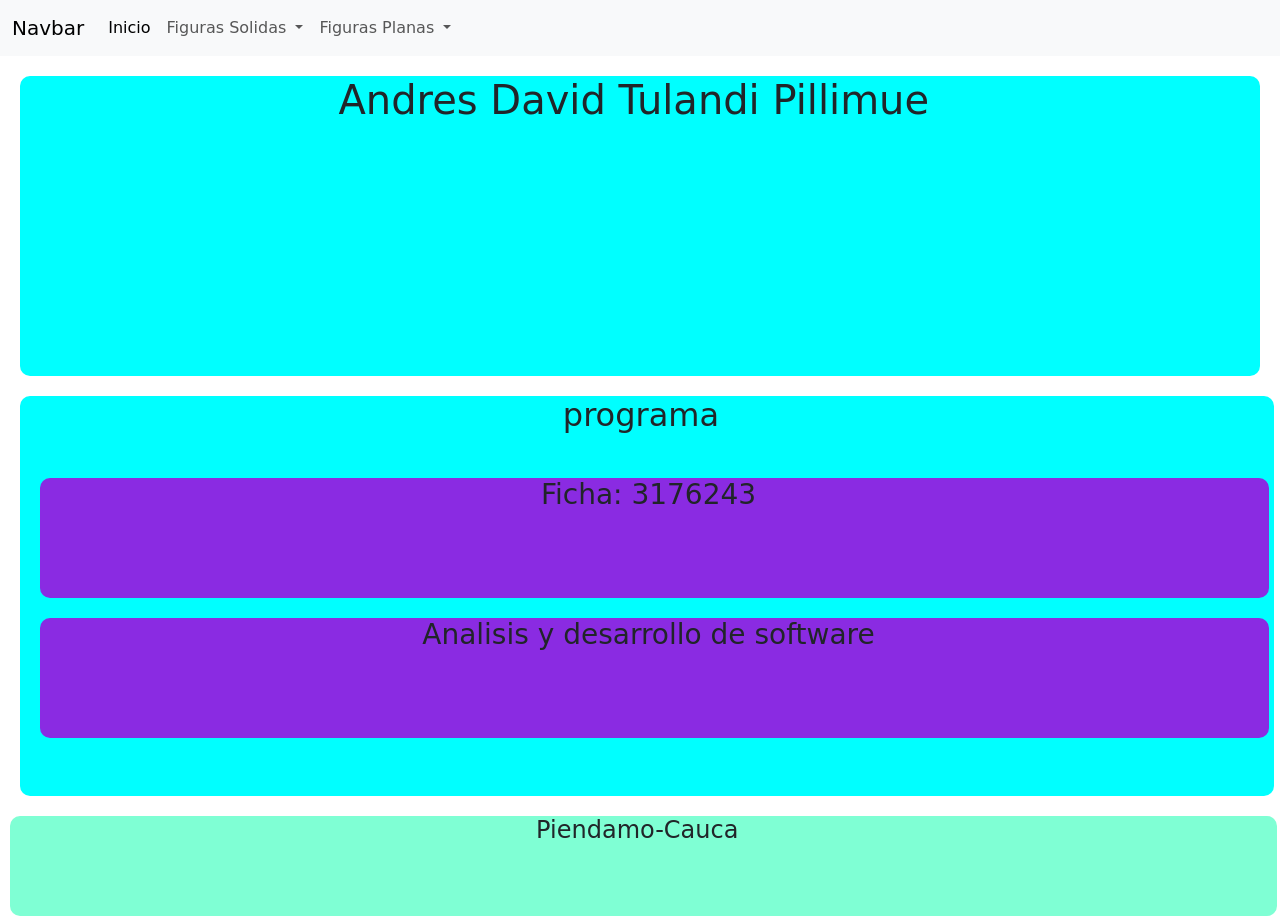
<file: funciones_js/index.html>
<!DOCTYPE html>
<html lang="es">
<head>
    <meta charset="UTF-8">
    <meta name="viewport" content="width=device-width, initial-scale=1.0">
    <title>pagina figuras</title>
    <link rel="stylesheet" href="assets/css/bootstrap.min.css">
    <link rel="stylesheet" href="assets/css/index.css">
</head>
<body>
    <header>

        <nav class="navbar navbar-expand-lg bg-body-tertiary">
        <div class="container-fluid">
            <a class="navbar-brand" href="#">Navbar</a>
            <button class="navbar-toggler" type="button" data-bs-toggle="collapse" data-bs-target="#navbarSupportedContent" aria-controls="navbarSupportedContent" aria-expanded="false" aria-label="Toggle navigation">
            <span class="navbar-toggler-icon"></span>
            </button>
            <div class="collapse navbar-collapse" id="navbarSupportedContent">
            <ul class="navbar-nav me-auto mb-2 mb-lg-0">
                <li class="nav-item">
                <a class="nav-link active" aria-current="page" href="index.html">Inicio</a>
                </li>
                <li class="nav-item dropdown">
                <a class="nav-link dropdown-toggle" href="#" role="button" data-bs-toggle="dropdown" aria-expanded="false">
                    Figuras Solidas
                </a>
                <ul class="dropdown-menu">
                    <li><a class="dropdown-item" href="cubo.html">Cubo</a></li>
                    <li><a class="dropdown-item" href="paralelepipedo.html">Paralelepipedo</a></li>
                    <li><a class="dropdown-item" href="cilindro.html">Cilindro</a></li>
                    <li><a class="dropdown-item" href="esfera.html">Esfera</a></li>
                    <li><a class="dropdown-item" href="cono.html">Cono</a></li>
                    
                </ul>
                </li>
                <li class="nav-item dropdown">
                <a class="nav-link dropdown-toggle" href="#" role="button" data-bs-toggle="dropdown" aria-expanded="false">
                    Figuras Planas
                </a>
                <ul class="dropdown-menu">
                    <li><a class="dropdown-item" href="triangulo.html">Triangulo</a></li>
                    <li><a class="dropdown-item" href="paralelogramo.html">Paralelogramo</a></li>
                    <li><a class="dropdown-item" href="rectangulo.html">Rectangulo</a></li>
                    <li><a class="dropdown-item" href="cuadrado.html">Cuadrado</a></li>
                    <li><a class="dropdown-item" href="rombo.html">Rombo</a></li>
                    <li><a class="dropdown-item" href="cometa.html">Cometa</a></li>
                    <li><a class="dropdown-item" href="trapecio.html">Trapecio</a></li>
                    <li><a class="dropdown-item" href="circulo.html">Circulo</a></li>

                    
                    
                </ul>
                </li>
            </ul>
            </div>
        </div>
        </nav>
    </header> 
    <main>
        <article>
            <h1>Andres David Tulandi Pillimue</h1>
        </article>
    </main>
    <aside><h2>programa</h2><br>
        <section>
            <h3>Ficha: 3176243</h3>
        </section>
        <section>
            <h3>Analisis y desarrollo de software</h3>
        </section>
    </aside>
    
    <footer>
        <h4>Piendamo-Cauca</h4>
    </footer>
    <script type="text/javascript" src="assets/js/bootstrap.bundle.min.js"></script>
</body>
</html>
</file>
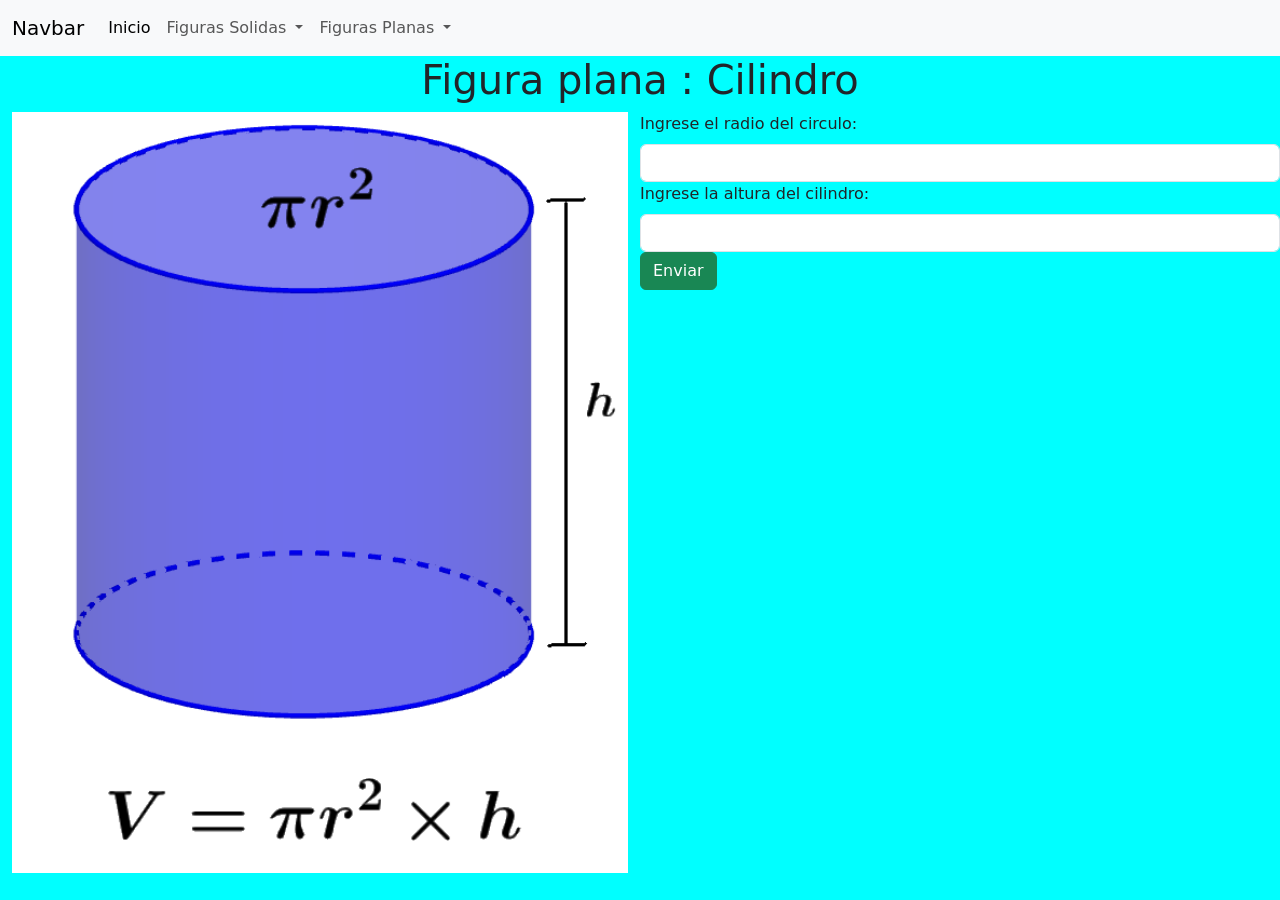
<file: funciones_js/cilindro.html>
<!DOCTYPE html>
<html lang="en">
<head>
    <meta charset="UTF-8">
    <meta name="viewport" content="width=device-width, initial-scale=1.0">
    <title>Cilindro</title>
    <link rel="stylesheet" href="assets/css/bootstrap.min.css">
    <link rel="stylesheet" href="assets/css/funciones_areas_planas.css">

</head>
<body>
    <header>
        <nav class="navbar navbar-expand-lg bg-body-tertiary">
        <div class="container-fluid">
            <a class="navbar-brand" href="#">Navbar</a>
            <button class="navbar-toggler" type="button" data-bs-toggle="collapse" data-bs-target="#navbarSupportedContent" aria-controls="navbarSupportedContent" aria-expanded="false" aria-label="Toggle navigation">
            <span class="navbar-toggler-icon"></span>
            </button>
            <div class="collapse navbar-collapse" id="navbarSupportedContent">
            <ul class="navbar-nav me-auto mb-2 mb-lg-0">
                <li class="nav-item">
                <a class="nav-link active" aria-current="page" href="index.html">Inicio</a>
                </li>
                <li class="nav-item dropdown">
                <a class="nav-link dropdown-toggle" href="#" role="button" data-bs-toggle="dropdown" aria-expanded="false">
                    Figuras Solidas
                </a>
                <ul class="dropdown-menu">
                    <li><a class="dropdown-item" href="cubo.html">Cubo</a></li>
                    <li><a class="dropdown-item" href="paralelepipedo.html">Paralelepipedo</a></li>
                    <li><a class="dropdown-item" href="cilindro.html">Cilindro</a></li>
                    <li><a class="dropdown-item" href="esfera.html">Esfera</a></li>
                    <li><a class="dropdown-item" href="cono.html">Cono</a></li>
                    
                </ul>
                </li>
                <li class="nav-item dropdown">
                <a class="nav-link dropdown-toggle" href="#" role="button" data-bs-toggle="dropdown" aria-expanded="false">
                    Figuras Planas
                </a>
                <ul class="dropdown-menu">
                    <li><a class="dropdown-item" href="triangulo.html">Triangulo</a></li>
                    <li><a class="dropdown-item" href="paralelogramo.html">Paralelogramo</a></li>
                    <li><a class="dropdown-item" href="rectangulo.html">Rectangulo</a></li>
                    <li><a class="dropdown-item" href="cuadrado.html">Cuadrado</a></li>
                    <li><a class="dropdown-item" href="rombo.html">Rombo</a></li>
                    <li><a class="dropdown-item" href="cometa.html">Cometa</a></li>
                    <li><a class="dropdown-item" href="trapecio.html">Trapecio</a></li>
                    <li><a class="dropdown-item" href="circulo.html">Circulo</a></li>

                    
                    
                </ul>
                </li>
            </ul>
            </div>
        </div>
        </nav>
    </header>
    <h1>Figura plana : Cilindro</h1>
    <main>
    <aside class="flex"> 
        <article class="width heigh" >
            <img src="assets/image/cilindro.webp" alt="img" class="container-sm">
        </article>
        <section class="width">
            <label for="radio" class="form-label">Ingrese el radio del circulo:  </label>
                <input type="number" class="form-control" id="radio" name="radio">
                <label for="altura" class="form-label">Ingrese la altura del cilindro: </label>
                <input type="number" class="form-control" id="altura" name="altura">
                <button type="button" class="btn btn-success" onclick="cilindro()">Enviar</button>
        </section>
        <p id="vol"></p>
    </aside>
    </main>
    <footer>
        
    </footer>
    <script type="text/javascript" src="assets/js/bootstrap.bundle.min.js"></script>
    <script type="text/javascript" src="assets/js/funciones_areas_planas.js"></script>
</body>
</html>
</file>
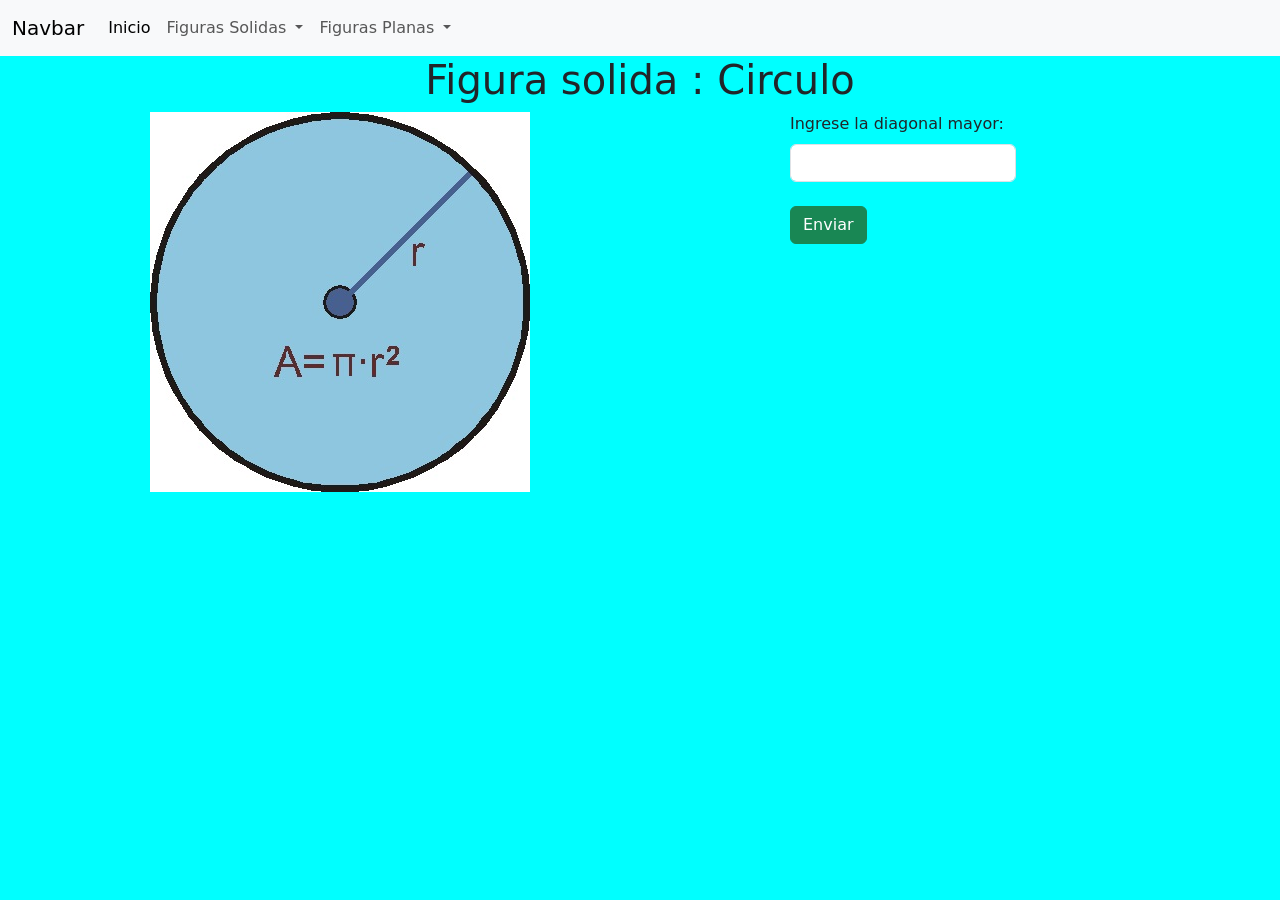
<file: funciones_js/circulo.html>
<!DOCTYPE html>
<html lang="en">
<head>
    <meta charset="UTF-8">
    <meta name="viewport" content="width=device-width, initial-scale=1.0">
    <title>circulo</title>
    <link rel="stylesheet" href="assets/css/bootstrap.min.css">
    <link rel="stylesheet" href="assets/css/funciones_areas_planas.css">
</head>
<body>
    <header>
    <nav class="navbar navbar-expand-lg bg-body-tertiary">
        <div class="container-fluid">
            <a class="navbar-brand" href="#">Navbar</a>
            <button class="navbar-toggler" type="button" data-bs-toggle="collapse" data-bs-target="#navbarSupportedContent" aria-controls="navbarSupportedContent" aria-expanded="false" aria-label="Toggle navigation">
            <span class="navbar-toggler-icon"></span>
            </button>
            <div class="collapse navbar-collapse" id="navbarSupportedContent">
            <ul class="navbar-nav me-auto mb-2 mb-lg-0">
                <li class="nav-item">
                <a class="nav-link active" aria-current="page" href="index.html">Inicio</a>
                </li>
                <li class="nav-item dropdown">
                <a class="nav-link dropdown-toggle" href="#" role="button" data-bs-toggle="dropdown" aria-expanded="false">
                    Figuras Solidas
                </a>
                <ul class="dropdown-menu">
                    <li><a class="dropdown-item" href="cubo.html">Cubo</a></li>
                    <li><a class="dropdown-item" href="paralelepipedo.html">Paralelepipedo</a></li>
                    <li><a class="dropdown-item" href="cilindro.html">Cilindro</a></li>
                    <li><a class="dropdown-item" href="esfera.html">Esfera</a></li>
                    <li><a class="dropdown-item" href="cono.html">Cono</a></li>
                    
                </ul>
                </li>
                <li class="nav-item dropdown">
                <a class="nav-link dropdown-toggle" href="#" role="button" data-bs-toggle="dropdown" aria-expanded="false">
                    Figuras Planas
                </a>
                <ul class="dropdown-menu">
                    <li><a class="dropdown-item" href="triangulo.html">Triangulo</a></li>
                    <li><a class="dropdown-item" href="paralelogramo.html">Paralelogramo</a></li>
                    <li><a class="dropdown-item" href="rectangulo.html">Rectangulo</a></li>
                    <li><a class="dropdown-item" href="cuadrado.html">Cuadrado</a></li>
                    <li><a class="dropdown-item" href="rombo.html">Rombo</a></li>
                    <li><a class="dropdown-item" href="cometa.html">Cometa</a></li>
                    <li><a class="dropdown-item" href="trapecio.html">Trapecio</a></li>
                    <li><a class="dropdown-item" href="circulo.html">Circulo</a></li>

                    
                    
                </ul>
                </li>
            </ul>
            </div>
        </div>
        </nav>
    </header>
    <h1>Figura solida : Circulo</h1>
    <main>
        <aside class="flex">
            <article class="width marginl">
                <img src="assets/image/circulo.jpg" alt="img">
            </article>
            <section>
                <label for="radio" class="form-label ">Ingrese la diagonal mayor:  </label>
                <input type="number" class="form-control" id="radio" name="radio">
                <br><button type="button" class="btn btn-success" onclick="circulo()">Enviar</button>
                <p id="circulo"></p>
            </section>
        </aside>
    </main>
    <footer>

    </footer>
    <script type="text/javascript" src="assets/js/bootstrap.bundle.min.js"></script>
    <script type="text/javascript" src="assets/js/funciones-areas-solidas.js"></script>
</body>
</html>
</file>
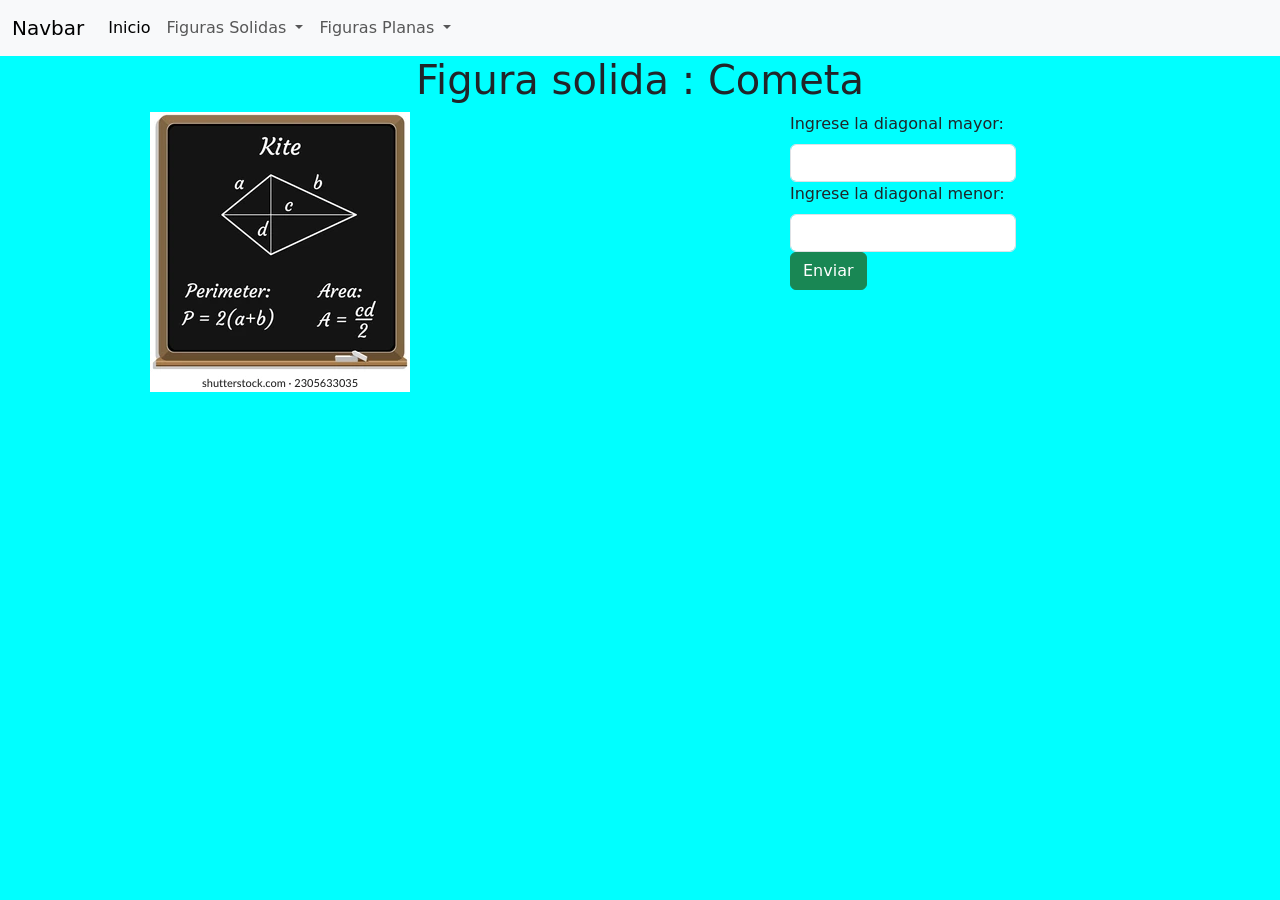
<file: funciones_js/cometa.html>
<!DOCTYPE html>
<html lang="en">
<head>
    <meta charset="UTF-8">
    <meta name="viewport" content="width=device-width, initial-scale=1.0">
    <title>Cometa</title>
    <link rel="stylesheet" href="assets/css/bootstrap.min.css">
    <link rel="stylesheet" href="assets/css/funciones_areas_planas.css">
</head>
<body>
    <header>
        <nav class="navbar navbar-expand-lg bg-body-tertiary">
        <div class="container-fluid">
            <a class="navbar-brand" href="#">Navbar</a>
            <button class="navbar-toggler" type="button" data-bs-toggle="collapse" data-bs-target="#navbarSupportedContent" aria-controls="navbarSupportedContent" aria-expanded="false" aria-label="Toggle navigation">
            <span class="navbar-toggler-icon"></span>
            </button>
            <div class="collapse navbar-collapse" id="navbarSupportedContent">
            <ul class="navbar-nav me-auto mb-2 mb-lg-0">
                <li class="nav-item">
                <a class="nav-link active" aria-current="page" href="index.html">Inicio</a>
                </li>
                <li class="nav-item dropdown">
                <a class="nav-link dropdown-toggle" href="#" role="button" data-bs-toggle="dropdown" aria-expanded="false">
                    Figuras Solidas
                </a>
                <ul class="dropdown-menu">
                    <li><a class="dropdown-item" href="cubo.html">Cubo</a></li>
                    <li><a class="dropdown-item" href="paralelepipedo.html">Paralelepipedo</a></li>
                    <li><a class="dropdown-item" href="cilindro.html">Cilindro</a></li>
                    <li><a class="dropdown-item" href="esfera.html">Esfera</a></li>
                    <li><a class="dropdown-item" href="cono.html">Cono</a></li>
                    
                </ul>
                </li>
                <li class="nav-item dropdown">
                <a class="nav-link dropdown-toggle" href="#" role="button" data-bs-toggle="dropdown" aria-expanded="false">
                    Figuras Planas
                </a>
                <ul class="dropdown-menu">
                    <li><a class="dropdown-item" href="triangulo.html">Triangulo</a></li>
                    <li><a class="dropdown-item" href="paralelogramo.html">Paralelogramo</a></li>
                    <li><a class="dropdown-item" href="rectangulo.html">Rectangulo</a></li>
                    <li><a class="dropdown-item" href="cuadrado.html">Cuadrado</a></li>
                    <li><a class="dropdown-item" href="rombo.html">Rombo</a></li>
                    <li><a class="dropdown-item" href="cometa.html">Cometa</a></li>
                    <li><a class="dropdown-item" href="trapecio.html">Trapecio</a></li>
                    <li><a class="dropdown-item" href="circulo.html">Circulo</a></li>

                    
                    
                </ul>
                </li>
            </ul>
            </div>
        </div>
        </nav>
    </header>
    <h1>Figura solida : Cometa</h1>
    <main >
    <aside class="flex">
        <section class="width marginl">
            <img src="assets/image/cometa.webp" alt="img">
        </section>
        <article>
            <label for="D-mayor" class="form-label">Ingrese la diagonal mayor:  </label>
                    <input type="number" class="form-control" id="D-mayor" name="D-mayor">
                    <label for="d-menor" class="form-label">Ingrese la diagonal menor: </label>
                    <input type="number" class="form-control" id="d-menor" name="d-menor">
                    <button type="button" class="btn btn-success" onclick="cometa()">Enviar</button>
                    <p id="valor"></p>
        </article>
    </aside>
    </main>
    <footer>

    </footer>
    <script type="text/javascript" src="assets/js/bootstrap.bundle.min.js"></script>
    <script type="text/javascript" src="assets/js/funciones-areas-solidas.js"></script>
</body>
</html>
</file>
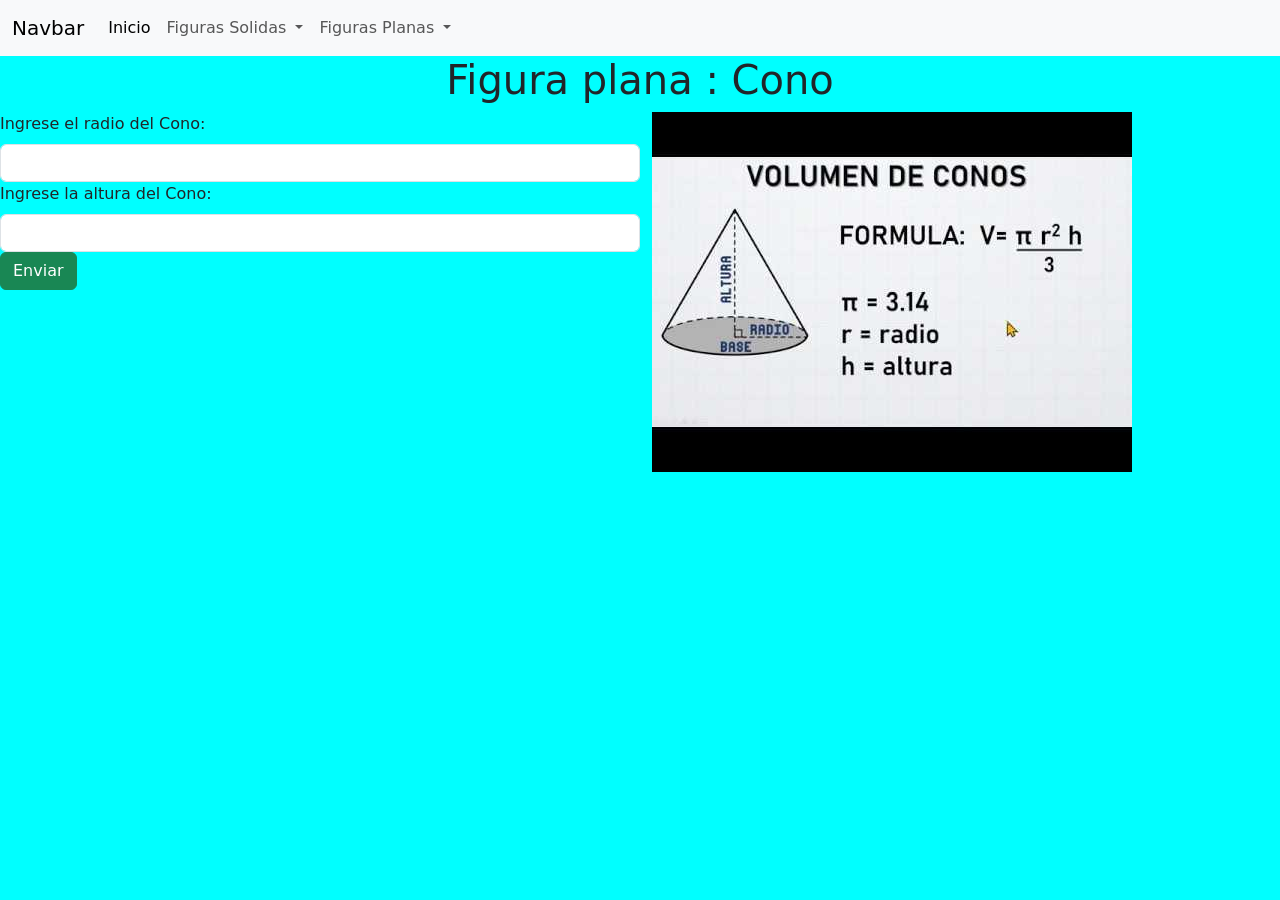
<file: funciones_js/cono.html>
<!DOCTYPE html>
<html lang="en">
<head>
    <meta charset="UTF-8">
    <meta name="viewport" content="width=device-width, initial-scale=1.0">
    <title>cono</title>
    <link rel="stylesheet" href="assets/css/bootstrap.min.css">
    <link rel="stylesheet" href="assets/css/funciones_areas_planas.css">
</head>
<body>
    <header>
        <nav class="navbar navbar-expand-lg bg-body-tertiary">
        <div class="container-fluid">
            <a class="navbar-brand" href="#">Navbar</a>
            <button class="navbar-toggler" type="button" data-bs-toggle="collapse" data-bs-target="#navbarSupportedContent" aria-controls="navbarSupportedContent" aria-expanded="false" aria-label="Toggle navigation">
            <span class="navbar-toggler-icon"></span>
            </button>
            <div class="collapse navbar-collapse" id="navbarSupportedContent">
            <ul class="navbar-nav me-auto mb-2 mb-lg-0">
                <li class="nav-item">
                <a class="nav-link active" aria-current="page" href="index.html">Inicio</a>
                </li>
                <li class="nav-item dropdown">
                <a class="nav-link dropdown-toggle" href="#" role="button" data-bs-toggle="dropdown" aria-expanded="false">
                    Figuras Solidas
                </a>
                <ul class="dropdown-menu">
                    <li><a class="dropdown-item" href="cubo.html">Cubo</a></li>
                    <li><a class="dropdown-item" href="paralelepipedo.html">Paralelepipedo</a></li>
                    <li><a class="dropdown-item" href="cilindro.html">Cilindro</a></li>
                    <li><a class="dropdown-item" href="esfera.html">Esfera</a></li>
                    <li><a class="dropdown-item" href="cono.html">Cono</a></li>
                    
                </ul>
                </li>
                <li class="nav-item dropdown">
                <a class="nav-link dropdown-toggle" href="#" role="button" data-bs-toggle="dropdown" aria-expanded="false">
                    Figuras Planas
                </a>
                <ul class="dropdown-menu">
                    <li><a class="dropdown-item" href="triangulo.html">Triangulo</a></li>
                    <li><a class="dropdown-item" href="paralelogramo.html">Paralelogramo</a></li>
                    <li><a class="dropdown-item" href="rectangulo.html">Rectangulo</a></li>
                    <li><a class="dropdown-item" href="cuadrado.html">Cuadrado</a></li>
                    <li><a class="dropdown-item" href="rombo.html">Rombo</a></li>
                    <li><a class="dropdown-item" href="cometa.html">Cometa</a></li>
                    <li><a class="dropdown-item" href="trapecio.html">Trapecio</a></li>
                    <li><a class="dropdown-item" href="circulo.html">Circulo</a></li>

                    
                    
                </ul>
                </li>
            </ul>
            </div>
        </div>
        </nav>
    </header>
    <h1>Figura plana : Cono</h1>
    <main>
        <aside class="flex">
            <section class="width">
                <label for="radio" class="form-label">Ingrese el radio del Cono:  </label>
                <input type="number" class="form-control" id="radio" name="radio">
                <label for="altura" class="form-label">Ingrese la altura del Cono: </label>
                <input type="number" class="form-control" id="altura" name="altura">
                <button type="button" class="btn btn-success" onclick="cono()">Enviar</button>
                <p id="vol"></p>
            </section>
            <article class=" container-xl width">
                <img src="assets/image/cono.jpg" alt="img" >
            </article>
        </aside>
    </main>
    <footer>
        
    </footer>
    <script type="text/javascript" src="assets/js/bootstrap.bundle.min.js"></script>
    <script type="text/javascript" src="assets/js/funciones_areas_planas.js"></script>
</body>
</html>
</file>
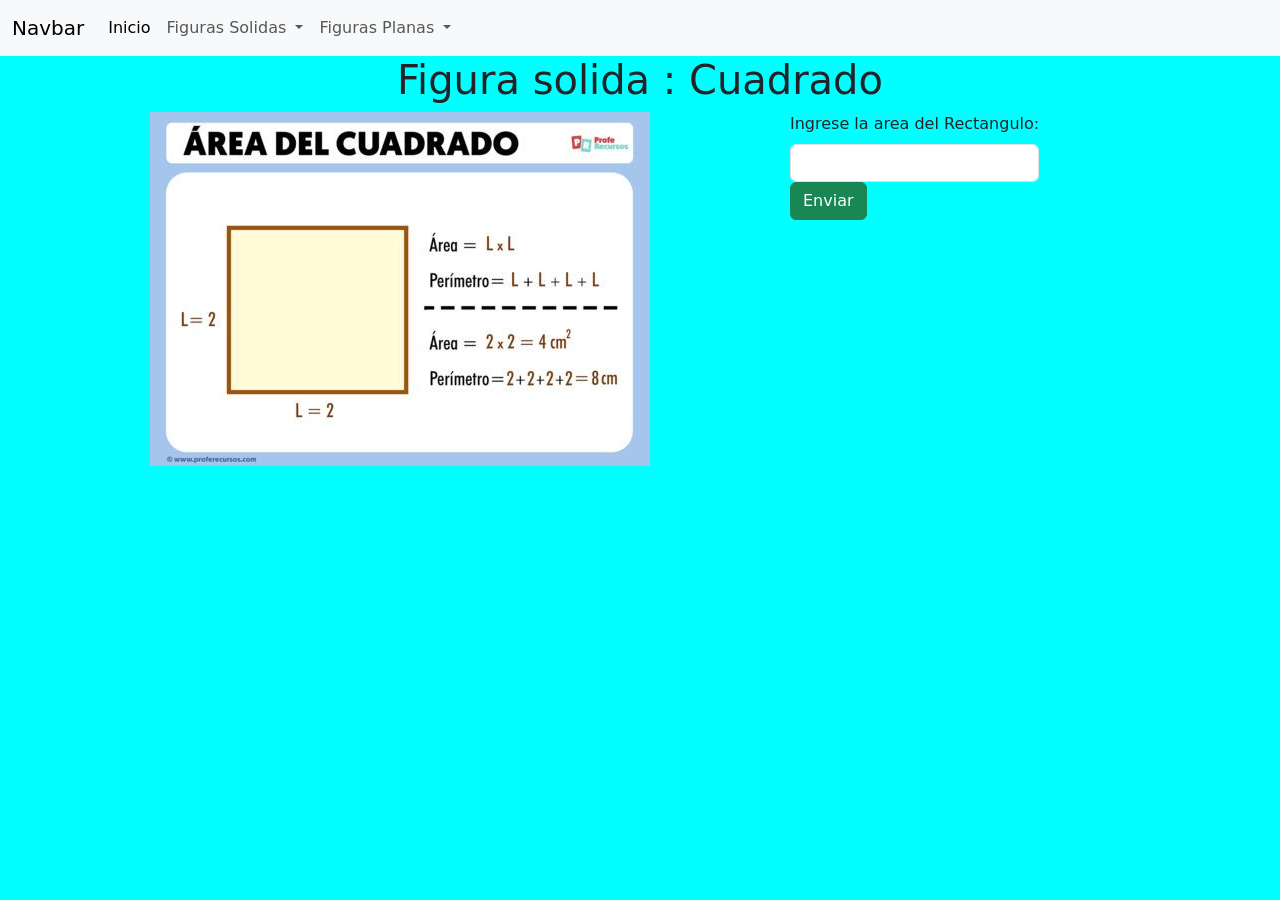
<file: funciones_js/cuadrado.html>
<!DOCTYPE html>
<html lang="en">
<head>
    <meta charset="UTF-8">
    <meta name="viewport" content="width=device-width, initial-scale=1.0">
    <title>cuadrado</title>
    <link rel="stylesheet" href="assets/css/bootstrap.min.css">
    <link rel="stylesheet" href="assets/css/funciones_areas_planas.css">
</head>
<body>
    <header>
        <nav class="navbar navbar-expand-lg bg-body-tertiary">
        <div class="container-fluid">
            <a class="navbar-brand" href="#">Navbar</a>
            <button class="navbar-toggler" type="button" data-bs-toggle="collapse" data-bs-target="#navbarSupportedContent" aria-controls="navbarSupportedContent" aria-expanded="false" aria-label="Toggle navigation">
            <span class="navbar-toggler-icon"></span>
            </button>
            <div class="collapse navbar-collapse" id="navbarSupportedContent">
            <ul class="navbar-nav me-auto mb-2 mb-lg-0">
                <li class="nav-item">
                <a class="nav-link active" aria-current="page" href="index.html">Inicio</a>
                </li>
                <li class="nav-item dropdown">
                <a class="nav-link dropdown-toggle" href="#" role="button" data-bs-toggle="dropdown" aria-expanded="false">
                    Figuras Solidas
                </a>
                <ul class="dropdown-menu">
                    <li><a class="dropdown-item" href="cubo.html">Cubo</a></li>
                    <li><a class="dropdown-item" href="paralelepipedo.html">Paralelepipedo</a></li>
                    <li><a class="dropdown-item" href="cilindro.html">Cilindro</a></li>
                    <li><a class="dropdown-item" href="esfera.html">Esfera</a></li>
                    <li><a class="dropdown-item" href="cono.html">Cono</a></li>
                    
                </ul>
                </li>
                <li class="nav-item dropdown">
                <a class="nav-link dropdown-toggle" href="#" role="button" data-bs-toggle="dropdown" aria-expanded="false">
                    Figuras Planas
                </a>
                <ul class="dropdown-menu">
                    <li><a class="dropdown-item" href="triangulo.html">Triangulo</a></li>
                    <li><a class="dropdown-item" href="paralelogramo.html">Paralelogramo</a></li>
                    <li><a class="dropdown-item" href="rectangulo.html">Rectangulo</a></li>
                    <li><a class="dropdown-item" href="cuadrado.html">Cuadrado</a></li>
                    <li><a class="dropdown-item" href="rombo.html">Rombo</a></li>
                    <li><a class="dropdown-item" href="cometa.html">Cometa</a></li>
                    <li><a class="dropdown-item" href="trapecio.html">Trapecio</a></li>
                    <li><a class="dropdown-item" href="circulo.html">Circulo</a></li>

                    
                    
                </ul>
                </li>
            </ul>
            </div>
        </div>
        </nav>
    </header>
    <h1>Figura solida : Cuadrado</h1>
    <main >
    <aside class="flex">
        <section class="width marginl">
            <img src="assets/image/cuadrado.jpg" alt="img">
        </section>
        <article>
                <label for="area" class="form-label">Ingrese la area del Rectangulo:  </label>
                <input type="number" class="form-control" id="area" name="area">
                <button type="button" class="btn btn-success" onclick="cuadrado()">Enviar</button>
                <p id="valor"></p>
        </article>
    </aside>
    </main>
    <footer>
        
    </footer>
    <script type="text/javascript" src="assets/js/bootstrap.bundle.min.js"></script>
    <script type="text/javascript" src="assets/js/funciones-areas-solidas.js"></script>
</body>
</html>
</file>
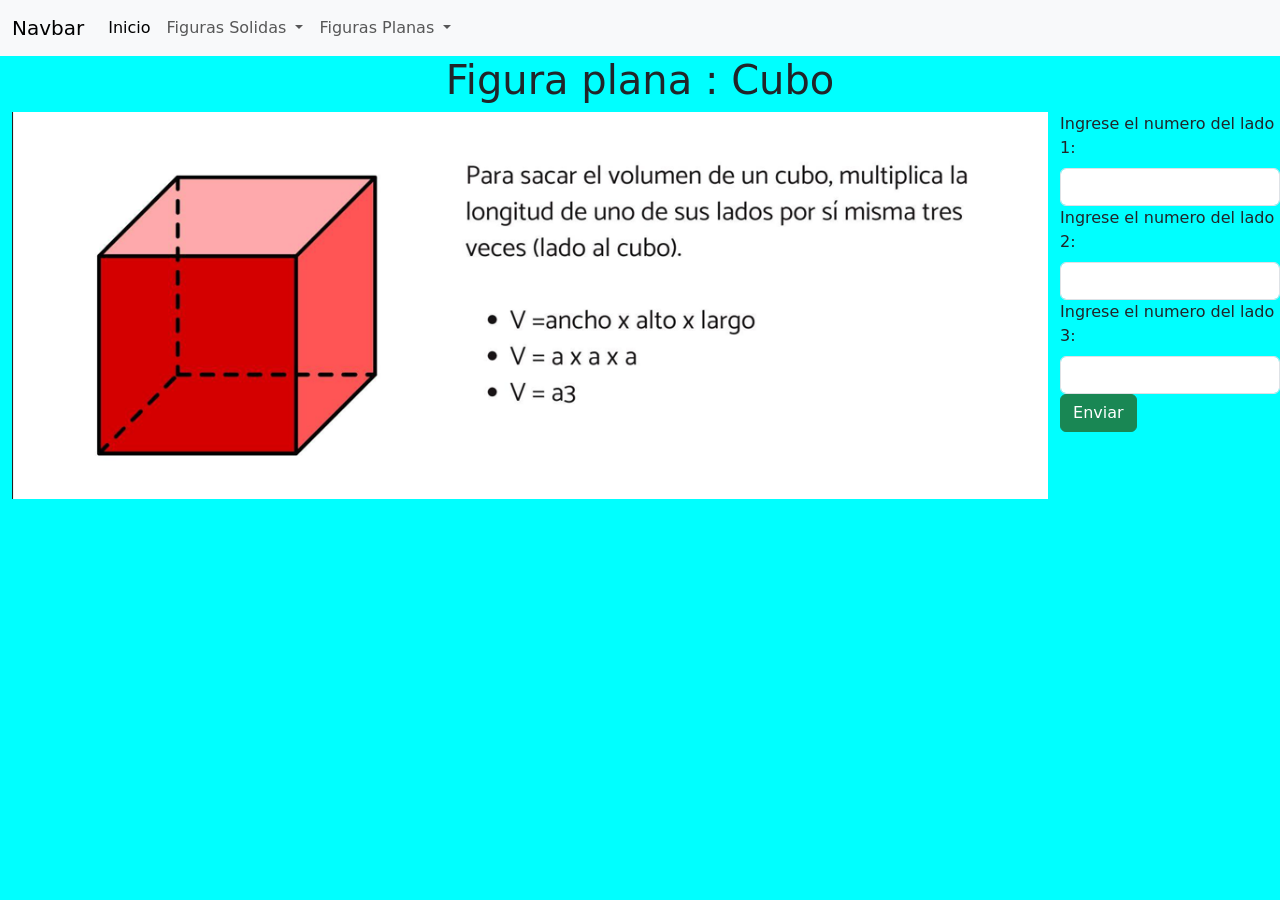
<file: funciones_js/cubo.html>
<!DOCTYPE html>
<html lang="en">
<head>
    <meta charset="UTF-8">
    <meta name="viewport" content="width=device-width, initial-scale=1.0">
    <title>Cubo</title>
    <link rel="stylesheet" href="assets/css/bootstrap.min.css">
    <link rel="stylesheet" href="assets/css/funciones_areas_planas.css">
</head>
<body>
    <header>
        <nav class="navbar navbar-expand-lg bg-body-tertiary">
        <div class="container-fluid">
            <a class="navbar-brand" href="#">Navbar</a>
            <button class="navbar-toggler" type="button" data-bs-toggle="collapse" data-bs-target="#navbarSupportedContent" aria-controls="navbarSupportedContent" aria-expanded="false" aria-label="Toggle navigation">
            <span class="navbar-toggler-icon"></span>
            </button>
            <div class="collapse navbar-collapse" id="navbarSupportedContent">
            <ul class="navbar-nav me-auto mb-2 mb-lg-0">
                <li class="nav-item">
                <a class="nav-link active" aria-current="page" href="index.html">Inicio</a>
                </li>
                <li class="nav-item dropdown">
                <a class="nav-link dropdown-toggle" href="#" role="button" data-bs-toggle="dropdown" aria-expanded="false">
                    Figuras Solidas
                </a>
                <ul class="dropdown-menu">
                    <li><a class="dropdown-item" href="cubo.html">Cubo</a></li>
                    <li><a class="dropdown-item" href="paralelepipedo.html">Paralelepipedo</a></li>
                    <li><a class="dropdown-item" href="cilindro.html">Cilindro</a></li>
                    <li><a class="dropdown-item" href="esfera.html">Esfera</a></li>
                    <li><a class="dropdown-item" href="cono.html">Cono</a></li>
                    
                </ul>
                </li>
                <li class="nav-item dropdown">
                <a class="nav-link dropdown-toggle" href="#" role="button" data-bs-toggle="dropdown" aria-expanded="false">
                    Figuras Planas
                </a>
                <ul class="dropdown-menu">
                    <li><a class="dropdown-item" href="triangulo.html">Triangulo</a></li>
                    <li><a class="dropdown-item" href="paralelogramo.html">Paralelogramo</a></li>
                    <li><a class="dropdown-item" href="rectangulo.html">Rectangulo</a></li>
                    <li><a class="dropdown-item" href="cuadrado.html">Cuadrado</a></li>
                    <li><a class="dropdown-item" href="rombo.html">Rombo</a></li>
                    <li><a class="dropdown-item" href="cometa.html">Cometa</a></li>
                    <li><a class="dropdown-item" href="trapecio.html">Trapecio</a></li>
                    <li><a class="dropdown-item" href="circulo.html">Circulo</a></li>

                    
                    
                </ul>
                </li>
            </ul>
            </div>
        </div>
        </nav>
    </header>
    <h1>Figura plana : Cubo</h1>
    <main class="flex">
        <article>
        <img src="assets/image/cubo.png" alt="img" class="container-sm">
        </article>
        <aside>
            <section>
                <label for="lado1" class="form-label">Ingrese el numero del lado 1: </label>
                <input type="number" class="form-control" id="lado1" name="lado1">
                <label for="lado2" class="form-label">Ingrese el numero del lado 2: </label>
                <input type="number" class="form-control" id="lado2" name="lado2">
                <label for="lado3" class="form-label">Ingrese el numero del lado 3: </label>
                <input type="number" class="form-control" id="lado3" name="lado3">
                <button type="button" class="btn btn-success" onclick="cubo()">Enviar</button>
            </section>
            <p id="resultado"></p>
        </aside>
            
    </main>
    
    <footer>

    </footer>
    <script type="text/javascript" src="assets/js/bootstrap.bundle.min.js"></script>
    <script text="text/javascript" src="assets/js/funciones_areas_planas.js"></script>
</body>
</html>
</file>
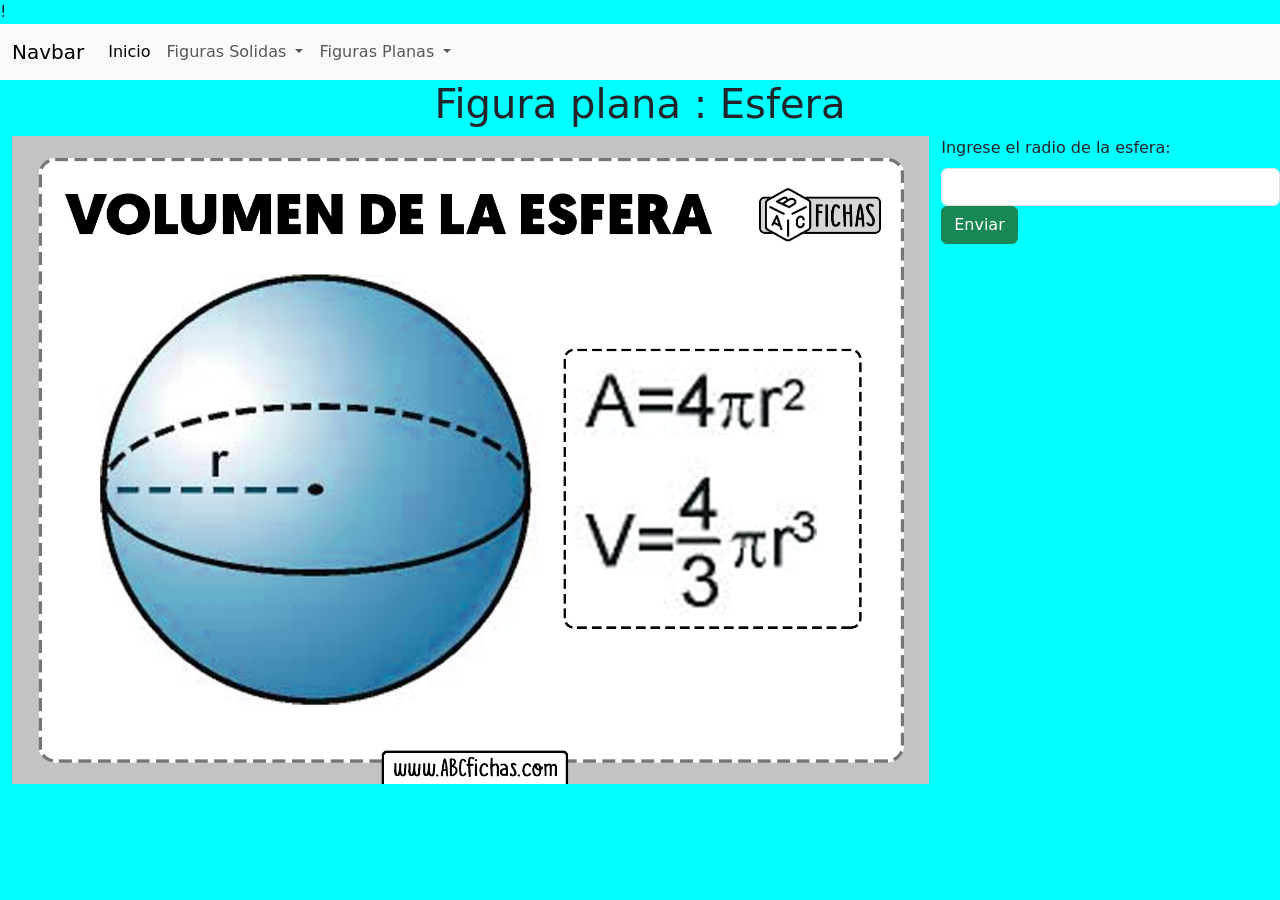
<file: funciones_js/esfera.html>
!<!DOCTYPE html>
<html lang="en">
<head>
    <meta charset="UTF-8">
    <meta name="viewport" content="width=device-width, initial-scale=1.0">
    <title>Esfera</title>
    <link rel="stylesheet" href="assets/css/bootstrap.min.css">
    <link rel="stylesheet" href="assets/css/funciones_areas_planas.css">
</head>
<body>
    <header>
        <nav class="navbar navbar-expand-lg bg-body-tertiary">
        <div class="container-fluid">
            <a class="navbar-brand" href="#">Navbar</a>
            <button class="navbar-toggler" type="button" data-bs-toggle="collapse" data-bs-target="#navbarSupportedContent" aria-controls="navbarSupportedContent" aria-expanded="false" aria-label="Toggle navigation">
            <span class="navbar-toggler-icon"></span>
            </button>
            <div class="collapse navbar-collapse" id="navbarSupportedContent">
            <ul class="navbar-nav me-auto mb-2 mb-lg-0">
                <li class="nav-item">
                <a class="nav-link active" aria-current="page" href="index.html">Inicio</a>
                </li>
                <li class="nav-item dropdown">
                <a class="nav-link dropdown-toggle" href="#" role="button" data-bs-toggle="dropdown" aria-expanded="false">
                    Figuras Solidas
                </a>
                <ul class="dropdown-menu">
                    <li><a class="dropdown-item" href="cubo.html">Cubo</a></li>
                    <li><a class="dropdown-item" href="paralelepipedo.html">Paralelepipedo</a></li>
                    <li><a class="dropdown-item" href="cilindro.html">Cilindro</a></li>
                    <li><a class="dropdown-item" href="esfera.html">Esfera</a></li>
                    <li><a class="dropdown-item" href="cono.html">Cono</a></li>
                    
                </ul>
                </li>
                <li class="nav-item dropdown">
                <a class="nav-link dropdown-toggle" href="#" role="button" data-bs-toggle="dropdown" aria-expanded="false">
                    Figuras Planas
                </a>
                <ul class="dropdown-menu">
                    <li><a class="dropdown-item" href="triangulo.html">Triangulo</a></li>
                    <li><a class="dropdown-item" href="paralelogramo.html">Paralelogramo</a></li>
                    <li><a class="dropdown-item" href="rectangulo.html">Rectangulo</a></li>
                    <li><a class="dropdown-item" href="cuadrado.html">Cuadrado</a></li>
                    <li><a class="dropdown-item" href="rombo.html">Rombo</a></li>
                    <li><a class="dropdown-item" href="cometa.html">Cometa</a></li>
                    <li><a class="dropdown-item" href="trapecio.html">Trapecio</a></li>
                    <li><a class="dropdown-item" href="circulo.html">Circulo</a></li>

                    
                    
                </ul>
                </li>
            </ul>
            </div>
        </div>
        </nav>
    </header>
    <h1>Figura plana : Esfera</h1>
    <main class="flex">
        <aside>
            <article >
                    <img src="assets/image/esfera.jpg" alt="img" class="container-xxl">
            </article>
        </aside>
        <section class="width">
            <label for="radio" class="form-label">Ingrese el radio de la esfera:  </label>
                <input type="number" class="form-control" id="radio" name="radio">
                <button type="button" class="btn btn-success" onclick="Esfera()">Enviar</button>
                <p id="vol"></p>
        </section>
        
    </main>
    <footer>
        
    </footer>
    <script type="text/javascript" src="assets/js/bootstrap.bundle.min.js"></script>
    <script type="text/javascript" src="assets/js/funciones_areas_planas.js"></script>
</body>
</html>
</file>
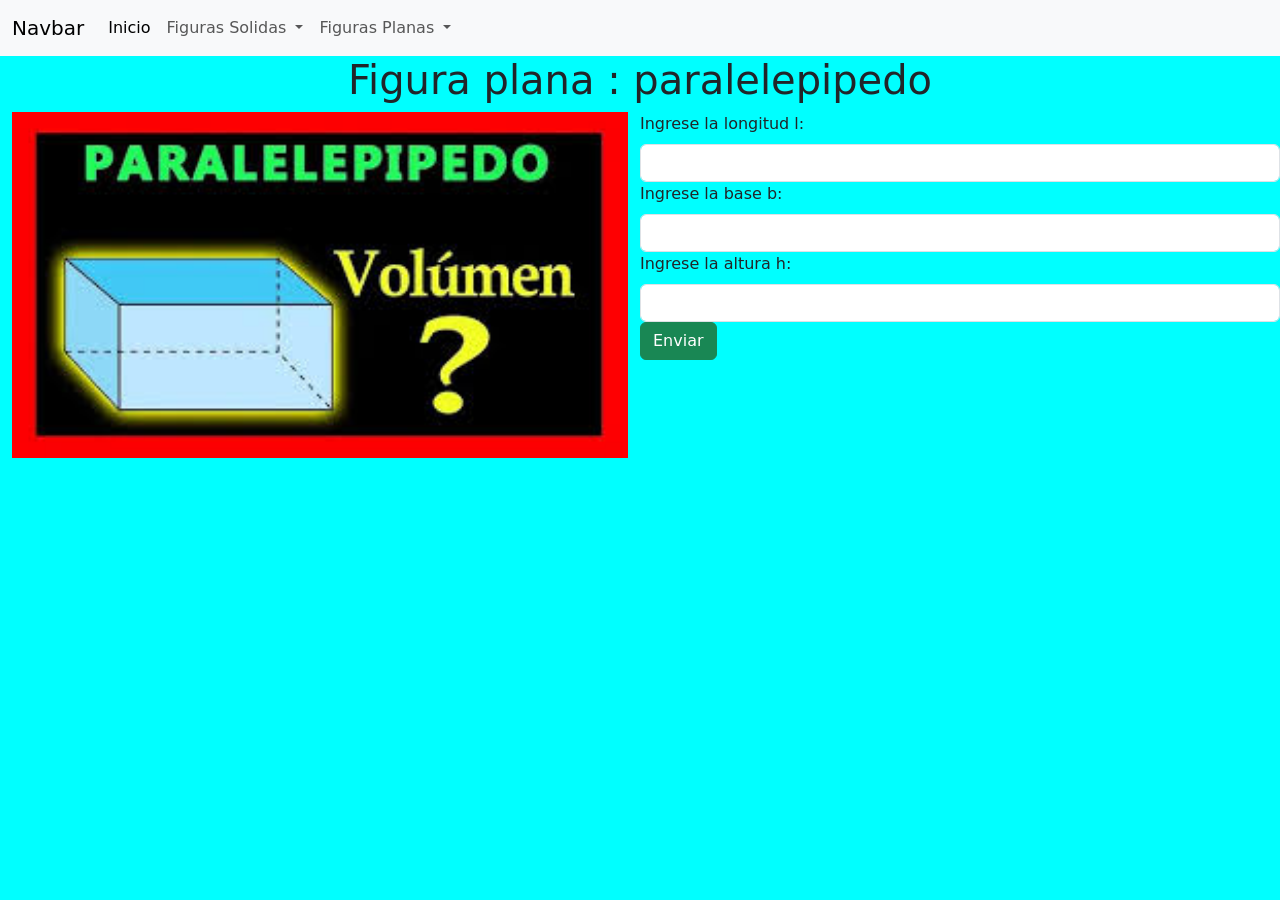
<file: funciones_js/paralelepipedo.html>
<!DOCTYPE html>
<html lang="en">
<head>
    <meta charset="UTF-8">
    <meta name="viewport" content="width=device-width, initial-scale=1.0">
    <title>paralelepipedo</title>
    <link rel="stylesheet" href="assets/css/bootstrap.min.css">
    <link rel="stylesheet" href="assets/css/funciones_areas_planas.css">
</head>
<body>
    <header>
        <nav class="navbar navbar-expand-lg bg-body-tertiary">
        <div class="container-fluid">
            <a class="navbar-brand" href="#">Navbar</a>
            <button class="navbar-toggler" type="button" data-bs-toggle="collapse" data-bs-target="#navbarSupportedContent" aria-controls="navbarSupportedContent" aria-expanded="false" aria-label="Toggle navigation">
            <span class="navbar-toggler-icon"></span>
            </button>
            <div class="collapse navbar-collapse" id="navbarSupportedContent">
            <ul class="navbar-nav me-auto mb-2 mb-lg-0">
                <li class="nav-item">
                <a class="nav-link active" aria-current="page" href="index.html">Inicio</a>
                </li>
                <li class="nav-item dropdown">
                <a class="nav-link dropdown-toggle" href="#" role="button" data-bs-toggle="dropdown" aria-expanded="false">
                    Figuras Solidas
                </a>
                <ul class="dropdown-menu">
                    <li><a class="dropdown-item" href="cubo.html">Cubo</a></li>
                    <li><a class="dropdown-item" href="paralelepipedo.html">Paralelepipedo</a></li>
                    <li><a class="dropdown-item" href="cilindro.html">Cilindro</a></li>
                    <li><a class="dropdown-item" href="esfera.html">Esfera</a></li>
                    <li><a class="dropdown-item" href="cono.html">Cono</a></li>
                    
                </ul>
                </li>
                <li class="nav-item dropdown">
                <a class="nav-link dropdown-toggle" href="#" role="button" data-bs-toggle="dropdown" aria-expanded="false">
                    Figuras Planas
                </a>
                <ul class="dropdown-menu">
                    <li><a class="dropdown-item" href="triangulo.html">Triangulo</a></li>
                    <li><a class="dropdown-item" href="paralelogramo.html">Paralelogramo</a></li>
                    <li><a class="dropdown-item" href="rectangulo.html">Rectangulo</a></li>
                    <li><a class="dropdown-item" href="cuadrado.html">Cuadrado</a></li>
                    <li><a class="dropdown-item" href="rombo.html">Rombo</a></li>
                    <li><a class="dropdown-item" href="cometa.html">Cometa</a></li>
                    <li><a class="dropdown-item" href="trapecio.html">Trapecio</a></li>
                    <li><a class="dropdown-item" href="circulo.html">Circulo</a></li>

                    
                    
                </ul>
                </li>
            </ul>
            </div>
        </div>
        </nav>
    </header>
    <h1>Figura plana : paralelepipedo</h1>
    <main class="flex " >
        <section class="width">
        <img src="assets/image/paralelepipedo.jpg" alt="img" class="container-xxl">
        </section>
    <aside class="width">
        <article>
            <label for="longitud" class="form-label " >Ingrese la longitud l: </label>
            <input type="number" class="form-control" id="longitud" name="longitud"  >
            <label for="base" class="form-label">Ingrese la base b: </label>
            <input type="number" class="form-control" id="base" name="base">
            <label for="altura" class="form-label">Ingrese la altura h: </label>
            <input type="number" class="form-control" id="altura" name="altura">
            <button type="button" class="btn btn-success" onclick="paralelpipedo()">Enviar</button>
        </article>
        <p id="resul"></p>
    </aside>
    </main>
    <footer>
        
    </footer>
    <script type="text/javascript" src="assets/js/bootstrap.bundle.min.js"></script>
    <script type="text/javascript" src="assets/js/funciones_areas_planas.js"></script>
</body>
</html>
</file>
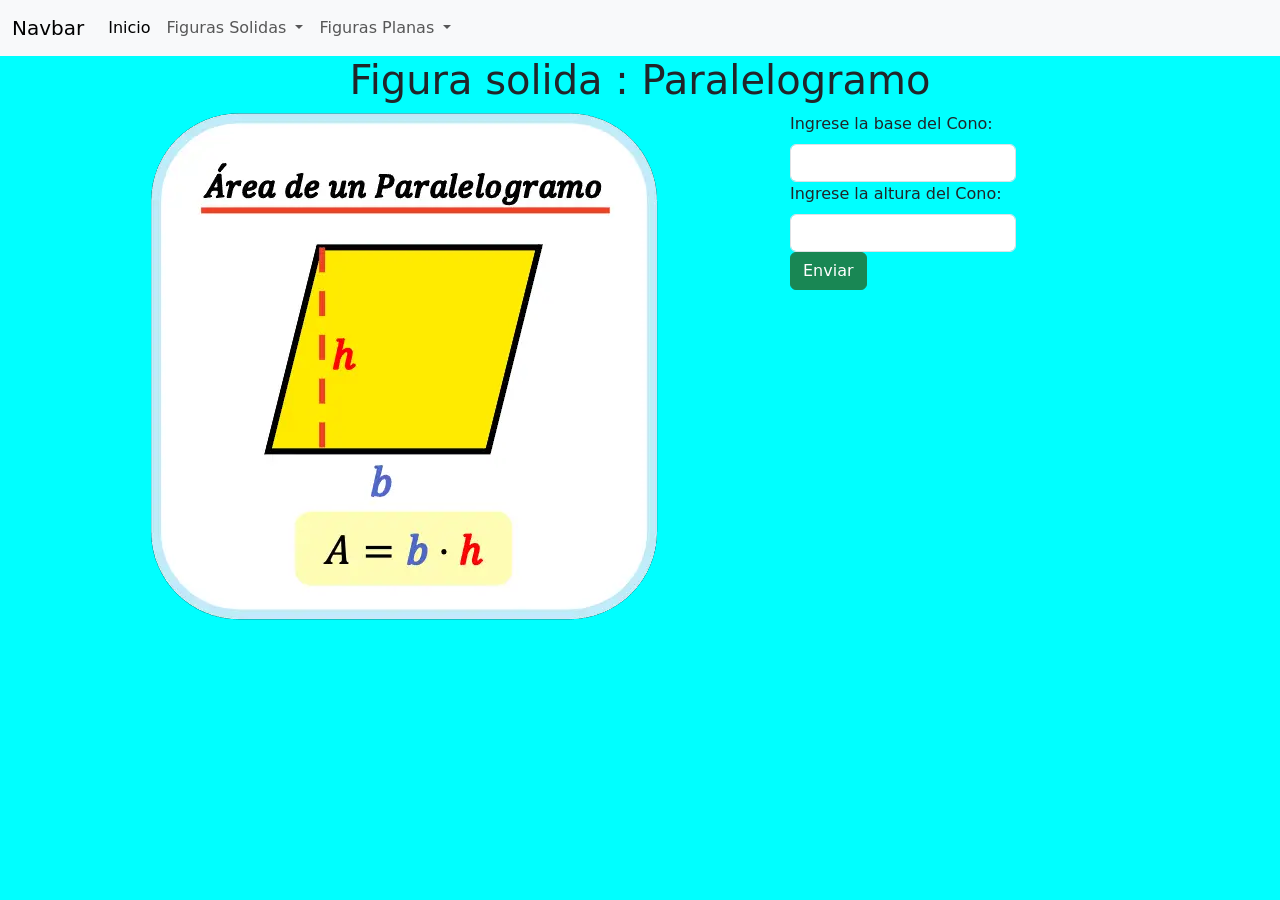
<file: funciones_js/paralelogramo.html>
<!DOCTYPE html>
<html lang="en">
<head>
    <meta charset="UTF-8">
    <meta name="viewport" content="width=device-width, initial-scale=1.0">
    <title>paralelogramo</title>
    <link rel="stylesheet" href="assets/css/bootstrap.min.css">
    <link rel="stylesheet" href="assets/css/funciones_areas_planas.css">
</head>
<body>
    <header>
        <nav class="navbar navbar-expand-lg bg-body-tertiary">
        <div class="container-fluid">
            <a class="navbar-brand" href="#">Navbar</a>
            <button class="navbar-toggler" type="button" data-bs-toggle="collapse" data-bs-target="#navbarSupportedContent" aria-controls="navbarSupportedContent" aria-expanded="false" aria-label="Toggle navigation">
            <span class="navbar-toggler-icon"></span>
            </button>
            <div class="collapse navbar-collapse" id="navbarSupportedContent">
            <ul class="navbar-nav me-auto mb-2 mb-lg-0 " >
                <li class="nav-item">
                <a class="nav-link active" aria-current="page" href="index.html">Inicio</a>
                </li>
                <li class="nav-item dropdown">
                <a class="nav-link dropdown-toggle" href="#" role="button" data-bs-toggle="dropdown" aria-expanded="false">
                    Figuras Solidas
                </a>
                <ul class="dropdown-menu">
                    <li><a class="dropdown-item" href="cubo.html">Cubo</a></li>
                    <li><a class="dropdown-item" href="paralelepipedo.html">Paralelepipedo</a></li>
                    <li><a class="dropdown-item" href="cilindro.html">Cilindro</a></li>
                    <li><a class="dropdown-item" href="esfera.html">Esfera</a></li>
                    <li><a class="dropdown-item" href="cono.html">Cono</a></li>
                    
                </ul>
                </li>
                <li class="nav-item dropdown">
                <a class="nav-link dropdown-toggle" href="#" role="button" data-bs-toggle="dropdown" aria-expanded="false">
                    Figuras Planas
                </a>
                <ul class="dropdown-menu">
                    <li><a class="dropdown-item" href="triangulo.html">Triangulo</a></li>
                    <li><a class="dropdown-item" href="paralelogramo.html">Paralelogramo</a></li>
                    <li><a class="dropdown-item" href="rectangulo.html">Rectangulo</a></li>
                    <li><a class="dropdown-item" href="cuadrado.html">Cuadrado</a></li>
                    <li><a class="dropdown-item" href="rombo.html">Rombo</a></li>
                    <li><a class="dropdown-item" href="cometa.html">Cometa</a></li>
                    <li><a class="dropdown-item" href="trapecio.html">Trapecio</a></li>
                    <li><a class="dropdown-item" href="circulo.html">Circulo</a></li>

                    
                    
                </ul>
                </li>
            </ul>
            </div>
        </div>
        </nav>
    </header>
    <h1>Figura solida : Paralelogramo</h1>
    <main class="flex" class="width">
        <section class="width marginl">
            <img src="assets/image/paralelogramo.webp" alt="img" >
        </section>
        <aside>
            <article >
                <label for="base" class="form-label" >Ingrese la base del Cono:  </label>
                <input type="number" class="form-control" id="base" name="base">
                <label for="altura" class="form-label">Ingrese la altura del Cono: </label>
                <input type="number" class="form-control" id="altura" name="altura">
                <button type="button" class="btn btn-success" onclick="paralelogramo()">Enviar</button>
                <p id="area"></p>
            </article>
        </aside>
    </main>
    <footer>
        
    </footer>
    <script type="text/javascript" src="assets/js/bootstrap.bundle.min.js"></script>
    <script type="text/javascript" src="assets/js/funciones-areas-solidas.js"></script>
</body>
</html>
</file>
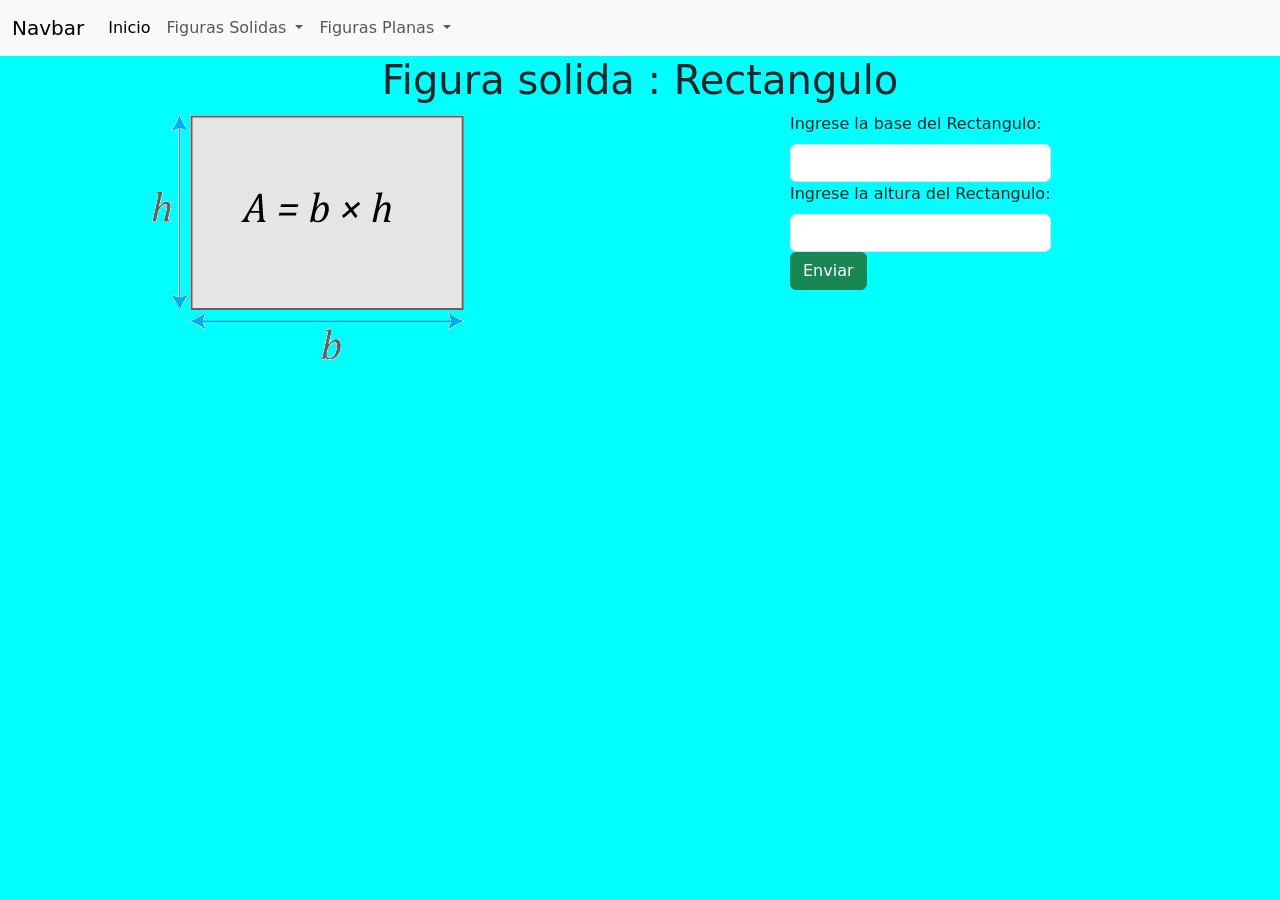
<file: funciones_js/rectangulo.html>
<!DOCTYPE html>
<html lang="en">
<head>
    <meta charset="UTF-8">
    <meta name="viewport" content="width=device-width, initial-scale=1.0">
    <title>Rectangulo</title>
    <link rel="stylesheet" href="assets/css/bootstrap.min.css">
    <link rel="stylesheet" href="assets/css/funciones_areas_planas.css">
</head>
<body>
    <header>
        <nav class="navbar navbar-expand-lg bg-body-tertiary">
        <div class="container-fluid">
            <a class="navbar-brand" href="#">Navbar</a>
            <button class="navbar-toggler" type="button" data-bs-toggle="collapse" data-bs-target="#navbarSupportedContent" aria-controls="navbarSupportedContent" aria-expanded="false" aria-label="Toggle navigation">
            <span class="navbar-toggler-icon"></span>
            </button>
            <div class="collapse navbar-collapse" id="navbarSupportedContent">
            <ul class="navbar-nav me-auto mb-2 mb-lg-0">
                <li class="nav-item">
                <a class="nav-link active" aria-current="page" href="index.html">Inicio</a>
                </li>
                <li class="nav-item dropdown">
                <a class="nav-link dropdown-toggle" href="#" role="button" data-bs-toggle="dropdown" aria-expanded="false">
                    Figuras Solidas
                </a>
                <ul class="dropdown-menu">
                    <li><a class="dropdown-item" href="cubo.html">Cubo</a></li>
                    <li><a class="dropdown-item" href="paralelepipedo.html">Paralelepipedo</a></li>
                    <li><a class="dropdown-item" href="cilindro.html">Cilindro</a></li>
                    <li><a class="dropdown-item" href="esfera.html">Esfera</a></li>
                    <li><a class="dropdown-item" href="cono.html">Cono</a></li>
                    
                </ul>
                </li>
                <li class="nav-item dropdown">
                <a class="nav-link dropdown-toggle" href="#" role="button" data-bs-toggle="dropdown" aria-expanded="false">
                    Figuras Planas
                </a>
                <ul class="dropdown-menu">
                    <li><a class="dropdown-item" href="triangulo.html">Triangulo</a></li>
                    <li><a class="dropdown-item" href="paralelogramo.html">Paralelogramo</a></li>
                    <li><a class="dropdown-item" href="rectangulo.html">Rectangulo</a></li>
                    <li><a class="dropdown-item" href="cuadrado.html">Cuadrado</a></li>
                    <li><a class="dropdown-item" href="rombo.html">Rombo</a></li>
                    <li><a class="dropdown-item" href="cometa.html">Cometa</a></li>
                    <li><a class="dropdown-item" href="trapecio.html">Trapecio</a></li>
                    <li><a class="dropdown-item" href="circulo.html">Circulo</a></li>

                    
                    
                </ul>
                </li>
            </ul>
            </div>
        </div>
        </nav>
    </header>
    <h1>Figura solida : Rectangulo</h1>
    <main class="flex">
        <section class="width marginl">
            <img src="assets/image/rectangulo.png" alt="img">
        </section>
        <aside>
            <article>
                    <label for="base" class="form-label">Ingrese la base del Rectangulo:  </label>
                    <input type="number" class="form-control" id="base" name="base">
                    <label for="altura" class="form-label">Ingrese la altura del Rectangulo: </label>
                    <input type="number" class="form-control" id="altura" name="altura">
                    <button type="button" class="btn btn-success" onclick="rectangulo()">Enviar</button>
                    <p id="area"></p>
            </article>
        </aside>
    </main>
    <footer>
        
    </footer>
    <script type="text/javascript" src="assets/js/bootstrap.bundle.min.js"></script>
    <script type="text/javascript" src="assets/js/funciones-areas-solidas.js"></script>
</body>
</html>
</file>
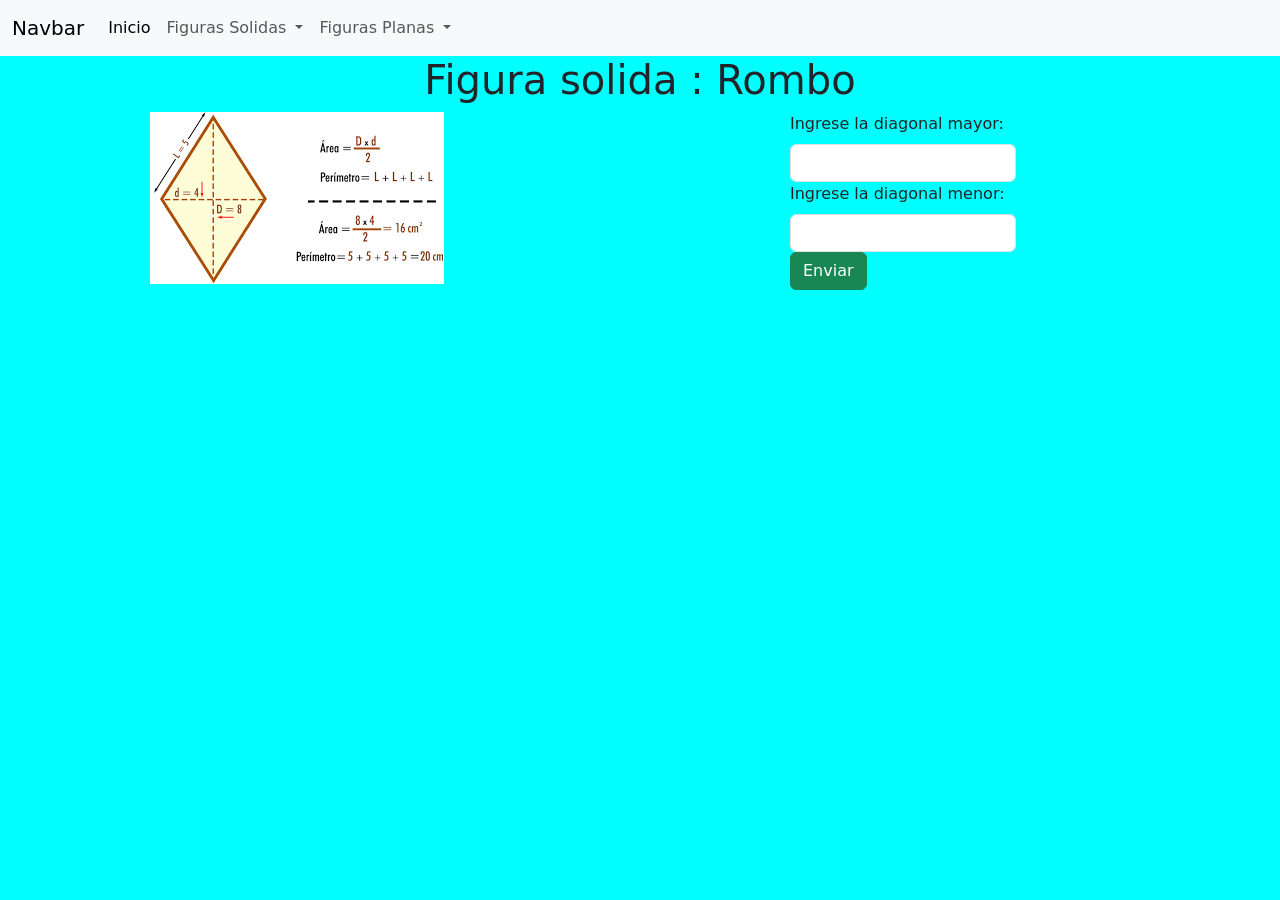
<file: funciones_js/rombo.html>
<!DOCTYPE html>
<html lang="en">
<head>
    <meta charset="UTF-8">
    <meta name="viewport" content="width=device-width, initial-scale=1.0">
    <title>Rombo</title>
    <link rel="stylesheet" href="assets/css/bootstrap.min.css">
    <link rel="stylesheet" href="assets/css/funciones_areas_planas.css">
</head>
<body>
    <header>
        <nav class="navbar navbar-expand-lg bg-body-tertiary">
        <div class="container-fluid">
            <a class="navbar-brand" href="#">Navbar</a>
            <button class="navbar-toggler" type="button" data-bs-toggle="collapse" data-bs-target="#navbarSupportedContent" aria-controls="navbarSupportedContent" aria-expanded="false" aria-label="Toggle navigation">
            <span class="navbar-toggler-icon"></span>
            </button>
            <div class="collapse navbar-collapse" id="navbarSupportedContent">
            <ul class="navbar-nav me-auto mb-2 mb-lg-0">
                <li class="nav-item">
                <a class="nav-link active" aria-current="page" href="index.html">Inicio</a>
                </li>
                <li class="nav-item dropdown">
                <a class="nav-link dropdown-toggle" href="#" role="button" data-bs-toggle="dropdown" aria-expanded="false">
                    Figuras Solidas
                </a>
                <ul class="dropdown-menu">
                    <li><a class="dropdown-item" href="cubo.html">Cubo</a></li>
                    <li><a class="dropdown-item" href="paralelepipedo.html">Paralelepipedo</a></li>
                    <li><a class="dropdown-item" href="cilindro.html">Cilindro</a></li>
                    <li><a class="dropdown-item" href="esfera.html">Esfera</a></li>
                    <li><a class="dropdown-item" href="cono.html">Cono</a></li>
                    
                </ul>
                </li>
                <li class="nav-item dropdown">
                <a class="nav-link dropdown-toggle" href="#" role="button" data-bs-toggle="dropdown" aria-expanded="false">
                    Figuras Planas
                </a>
                <ul class="dropdown-menu">
                    <li><a class="dropdown-item" href="triangulo.html">Triangulo</a></li>
                    <li><a class="dropdown-item" href="paralelogramo.html">Paralelogramo</a></li>
                    <li><a class="dropdown-item" href="rectangulo.html">Rectangulo</a></li>
                    <li><a class="dropdown-item" href="cuadrado.html">Cuadrado</a></li>
                    <li><a class="dropdown-item" href="rombo.html">Rombo</a></li>
                    <li><a class="dropdown-item" href="cometa.html">Cometa</a></li>
                    <li><a class="dropdown-item" href="trapecio.html">Trapecio</a></li>
                    <li><a class="dropdown-item" href="circulo.html">Circulo</a></li>

                    
                    
                </ul>
                </li>
            </ul>
            </div>
        </div>
        </nav>
    </header>
    <h1>Figura solida : Rombo</h1>
    
    <main class="flex">
        <section class="width marginl">
            <img src="assets/image/rombo.png" alt="img">
        </section>
        <aside>
            <article>
                    <label for="D-mayor" class="form-label">Ingrese la diagonal mayor:  </label>
                    <input type="number" class="form-control" id="D-mayor" name="D-mayor">
                    <label for="d-menor" class="form-label">Ingrese la diagonal menor: </label>
                    <input type="number" class="form-control" id="d-menor" name="d-menor">
                    <button type="button" class="btn btn-success" onclick="rombo()">Enviar</button>
                    <p id="valor"></p>
            </article>
        </aside>
    </main>
    <footer>
        
    </footer>
    <script type="text/javascript" src="assets/js/bootstrap.bundle.min.js"></script>
    <script type="text/javascript" src="assets/js/funciones-areas-solidas.js"></script>
</body>
</html>
</file>
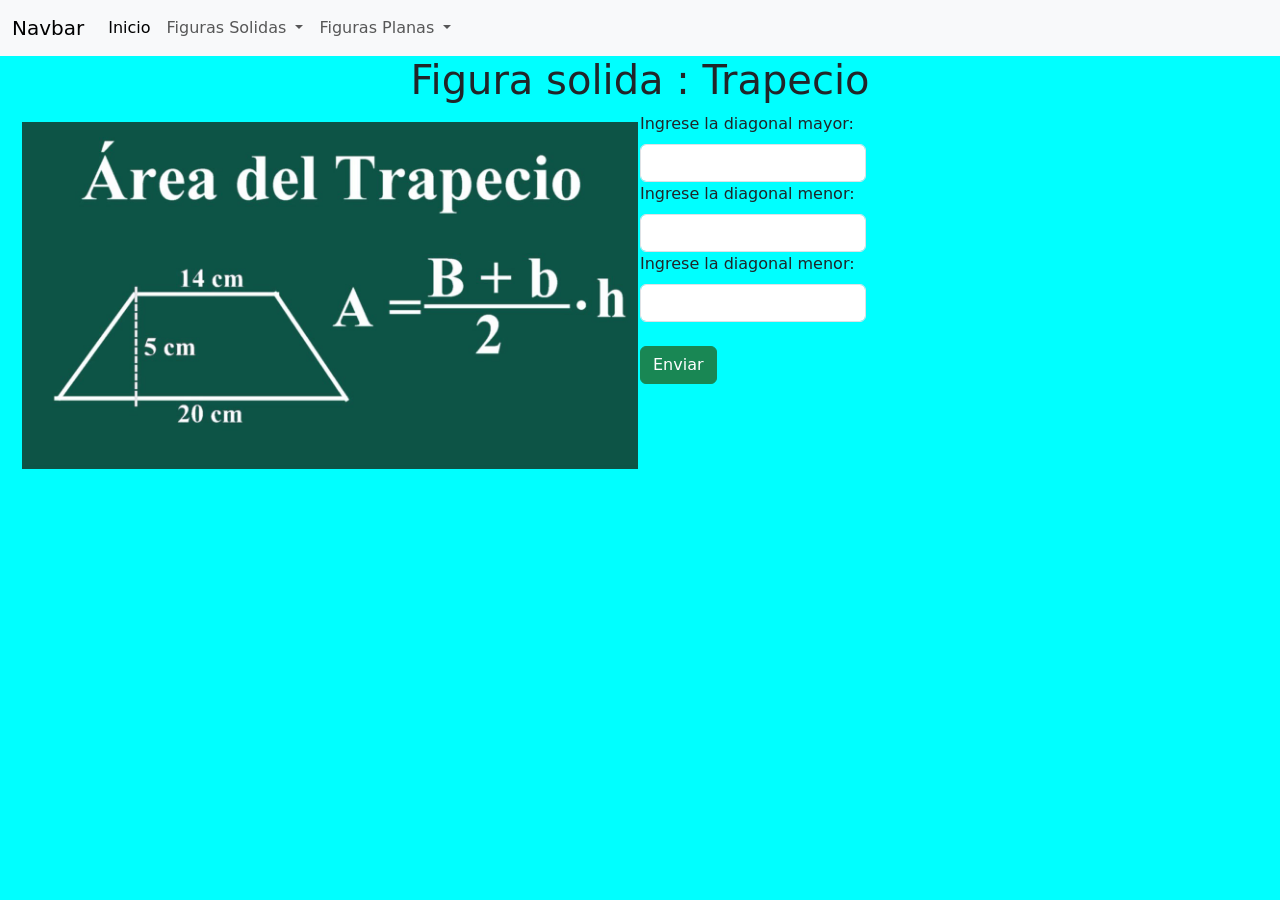
<file: funciones_js/trapecio.html>
<!DOCTYPE html>
<html lang="en">
<head>
    <meta charset="UTF-8">
    <meta name="viewport" content="width=device-width, initial-scale=1.0">
    <title>Trapecio</title>
    <link rel="stylesheet" href="assets/css/bootstrap.min.css">
    <link rel="stylesheet" href="assets/css/funciones_areas_planas.css">
</head>
<body>
    <header>
        <nav class="navbar navbar-expand-lg bg-body-tertiary">
        <div class="container-fluid">
            <a class="navbar-brand" href="#">Navbar</a>
            <button class="navbar-toggler" type="button" data-bs-toggle="collapse" data-bs-target="#navbarSupportedContent" aria-controls="navbarSupportedContent" aria-expanded="false" aria-label="Toggle navigation">
            <span class="navbar-toggler-icon"></span>
            </button>
            <div class="collapse navbar-collapse" id="navbarSupportedContent">
            <ul class="navbar-nav me-auto mb-2 mb-lg-0">
                <li class="nav-item">
                <a class="nav-link active" aria-current="page" href="index.html">Inicio</a>
                </li>
                <li class="nav-item dropdown">
                <a class="nav-link dropdown-toggle" href="#" role="button" data-bs-toggle="dropdown" aria-expanded="false">
                    Figuras Solidas
                </a>
                <ul class="dropdown-menu">
                    <li><a class="dropdown-item" href="cubo.html">Cubo</a></li>
                    <li><a class="dropdown-item" href="paralelepipedo.html">Paralelepipedo</a></li>
                    <li><a class="dropdown-item" href="cilindro.html">Cilindro</a></li>
                    <li><a class="dropdown-item" href="esfera.html">Esfera</a></li>
                    <li><a class="dropdown-item" href="cono.html">Cono</a></li>
                    
                </ul>
                </li>
                <li class="nav-item dropdown">
                <a class="nav-link dropdown-toggle" href="#" role="button" data-bs-toggle="dropdown" aria-expanded="false">
                    Figuras Planas
                </a>
                <ul class="dropdown-menu">
                    <li><a class="dropdown-item" href="triangulo.html">Triangulo</a></li>
                    <li><a class="dropdown-item" href="paralelogramo.html">Paralelogramo</a></li>
                    <li><a class="dropdown-item" href="rectangulo.html">Rectangulo</a></li>
                    <li><a class="dropdown-item" href="cuadrado.html">Cuadrado</a></li>
                    <li><a class="dropdown-item" href="rombo.html">Rombo</a></li>
                    <li><a class="dropdown-item" href="cometa.html">Cometa</a></li>
                    <li><a class="dropdown-item" href="trapecio.html">Trapecio</a></li>
                    <li><a class="dropdown-item" href="circulo.html">Circulo</a></li>

                    
                    
                </ul>
                </li>
            </ul>
            </div>
        </div>
        </nav>
    </header>
    <h1>Figura solida : Trapecio</h1>
    <main class="flex">
        <section class="width">
            <img src="assets/image/trapecio.jpg " class="container-sm margin" alt="img">
        </section>
        <aside>
            <article class="">
                <label for="B-mayor" class="form-label">Ingrese la diagonal mayor:  </label>
                    <input type="number" class="form-control" id="B-mayor" name="B-mayor">
                    <label for="b-menor" class="form-label">Ingrese la diagonal menor: </label>
                    <input type="number" class="form-control" id="b-menor" name="b-menor">
                    <label for="altura" class="form-label">Ingrese la diagonal menor: </label>
                    <input type="number" class="form-control" id="altura" name="altura">
                    <br><button type="button" class="btn btn-success" onclick="trapecio()">Enviar</button>
                    <p id="valor"></p>
            </article>
        </aside>
    </main>
    <footer>
        
    </footer>
    <script type="text/javascript" src="assets/js/bootstrap.bundle.min.js"></script>
    <script type="text/javascript" src="assets/js/funciones-areas-solidas.js"></script>
</body>
</html>
</file>
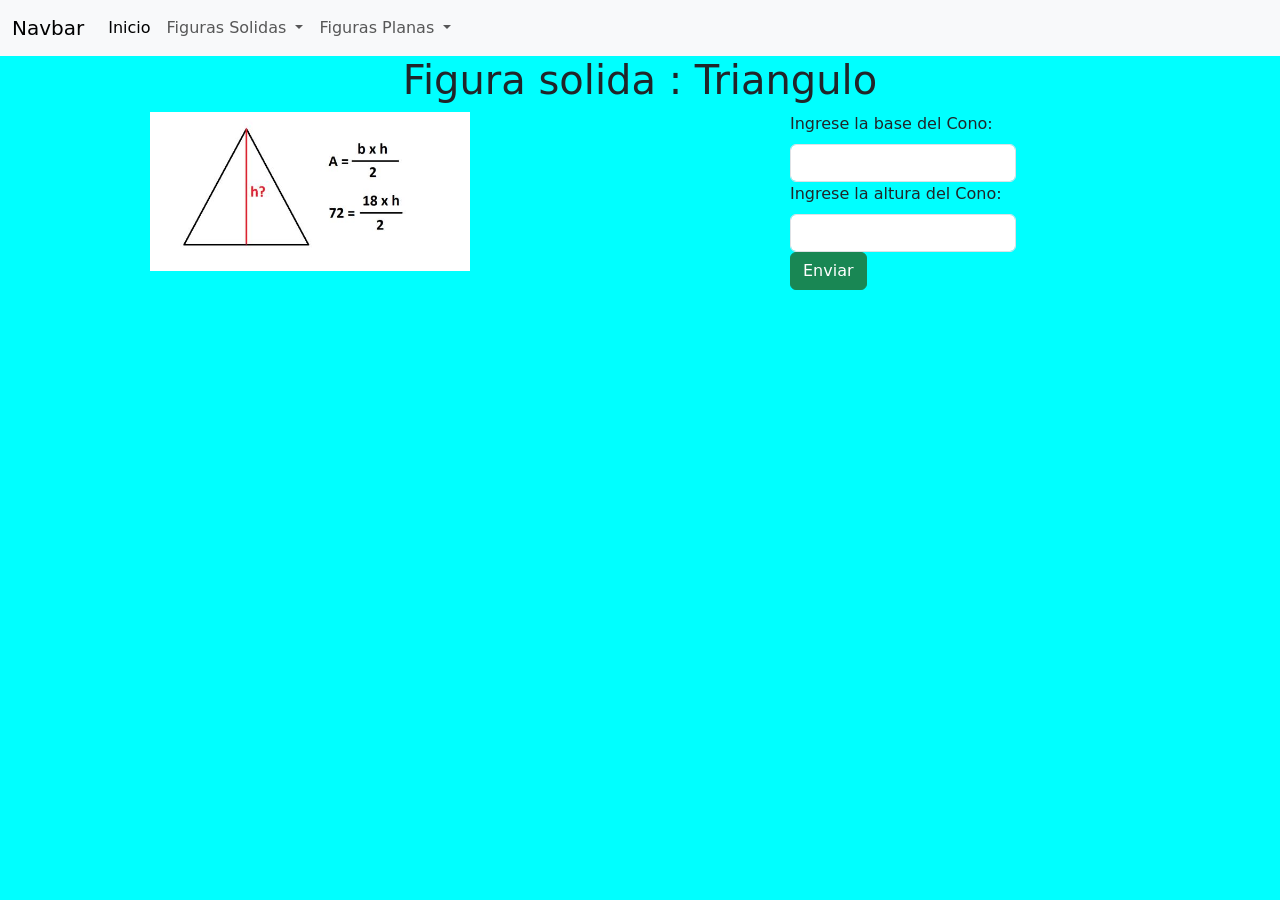
<file: funciones_js/triangulo.html>
<!DOCTYPE html>
<html lang="en">
<head>
    <meta charset="UTF-8">
    <meta name="viewport" content="width=device-width, initial-scale=1.0">
    <title>triangulo</title>
    <link rel="stylesheet" href="assets/css/bootstrap.min.css">
    <link rel="stylesheet" href="assets/css/funciones_areas_planas.css">
</head>
<body>
    <header>
        <nav class="navbar navbar-expand-lg bg-body-tertiary">
        <div class="container-fluid">
            <a class="navbar-brand" href="#">Navbar</a>
            <button class="navbar-toggler" type="button" data-bs-toggle="collapse" data-bs-target="#navbarSupportedContent" aria-controls="navbarSupportedContent" aria-expanded="false" aria-label="Toggle navigation">
            <span class="navbar-toggler-icon"></span>
            </button>
            <div class="collapse navbar-collapse" id="navbarSupportedContent">
            <ul class="navbar-nav me-auto mb-2 mb-lg-0">
                <li class="nav-item">
                <a class="nav-link active" aria-current="page" href="index.html">Inicio</a>
                </li>
                <li class="nav-item dropdown">
                <a class="nav-link dropdown-toggle" href="#" role="button" data-bs-toggle="dropdown" aria-expanded="false">
                    Figuras Solidas
                </a>
                <ul class="dropdown-menu">
                    <li><a class="dropdown-item" href="cubo.html">Cubo</a></li>
                    <li><a class="dropdown-item" href="paralelepipedo.html">Paralelepipedo</a></li>
                    <li><a class="dropdown-item" href="cilindro.html">Cilindro</a></li>
                    <li><a class="dropdown-item" href="esfera.html">Esfera</a></li>
                    <li><a class="dropdown-item" href="cono.html">Cono</a></li>
                    
                </ul>
                </li>
                <li class="nav-item dropdown">
                <a class="nav-link dropdown-toggle" href="#" role="button" data-bs-toggle="dropdown" aria-expanded="false">
                    Figuras Planas
                </a>
                <ul class="dropdown-menu">
                    <li><a class="dropdown-item" href="triangulo.html">Triangulo</a></li>
                    <li><a class="dropdown-item" href="paralelogramo.html">Paralelogramo</a></li>
                    <li><a class="dropdown-item" href="rectangulo.html">Rectangulo</a></li>
                    <li><a class="dropdown-item" href="cuadrado.html">Cuadrado</a></li>
                    <li><a class="dropdown-item" href="rombo.html">Rombo</a></li>
                    <li><a class="dropdown-item" href="cometa.html">Cometa</a></li>
                    <li><a class="dropdown-item" href="trapecio.html">Trapecio</a></li>
                    <li><a class="dropdown-item" href="circulo.html">Circulo</a></li>

                    
                    
                </ul>
                </li>
            </ul>
            </div>
        </div>
        </nav>
    </header>
    <h1>Figura solida : Triangulo</h1>
    <main class="flex">
        <section class="width marginl">
            <img src="assets/image/triangulo.jpg" alt="img" class="width">
        </section>
        <aside>
            <article >
                <label for="base" class="form-label">Ingrese la base del Cono:  </label>
                <input type="number" class="form-control" id="base" name="base">
                <label for="altura" class="form-label">Ingrese la altura del Cono: </label>
                <input type="number" class="form-control" id="altura" name="altura">
                <button type="button" class="btn btn-success" onclick="triangulo()">Enviar</button>
                <p id="area"></p>
            </article>
        </aside>
    </main>
    <footer>
        
    </footer>
    <script type="text/javascript" src="assets/js/bootstrap.bundle.min.js"></script>
    <script type="text/javascript" src="assets/js/funciones-areas-solidas.js"></script>
</body>
</html>
</file>
<file: funciones_js/assets/css/index.css>
main{
    background-color: aqua;
    margin: 20px;
    border-radius: 10px;

}
h1{
    text-align: center;
    height: 300px;
    width: 99%;
    

}
h2{
    text-align: center;
    height: 30px;
    width: 99%;
    
}
h3{
    text-align: center;
    height: 30px;
    width: 99%;
    
}
h4{
    text-align: center;
    height: 20px;
    width: 99%;
    margin-top: 10px;

}
aside{
    background-color: aqua;
    height: 400px;
    width: 98%;
    border-radius: 10px;
    margin: 20px;

}
footer{
    background-color: aquamarine;
    height: 100px;
    width: 99%;
    border-radius: 10px;
    margin: 5px;
    margin-left: 10px;
}
section{
    background-color: blueviolet;
    height: 120px;
    border-radius: 10px;
    width: 98%;
    margin: 20px;
}
</file>
<file: funciones_js/assets/css/funciones_areas_planas.css>
h1{
    text-align: center;
}
.flex{
    display: flex;
}
.width{
    width: 50%;
}
.navbar-nav{
    justify-content: space-around;
}
.heigh{
    height: 400px;
}
.margin{
    margin: 10px;
    
}
.marginl{
    margin-left: 150px;
}
.contenido{
    justify-content: center;
}
body{
    background-color: aqua;
}
</file>
